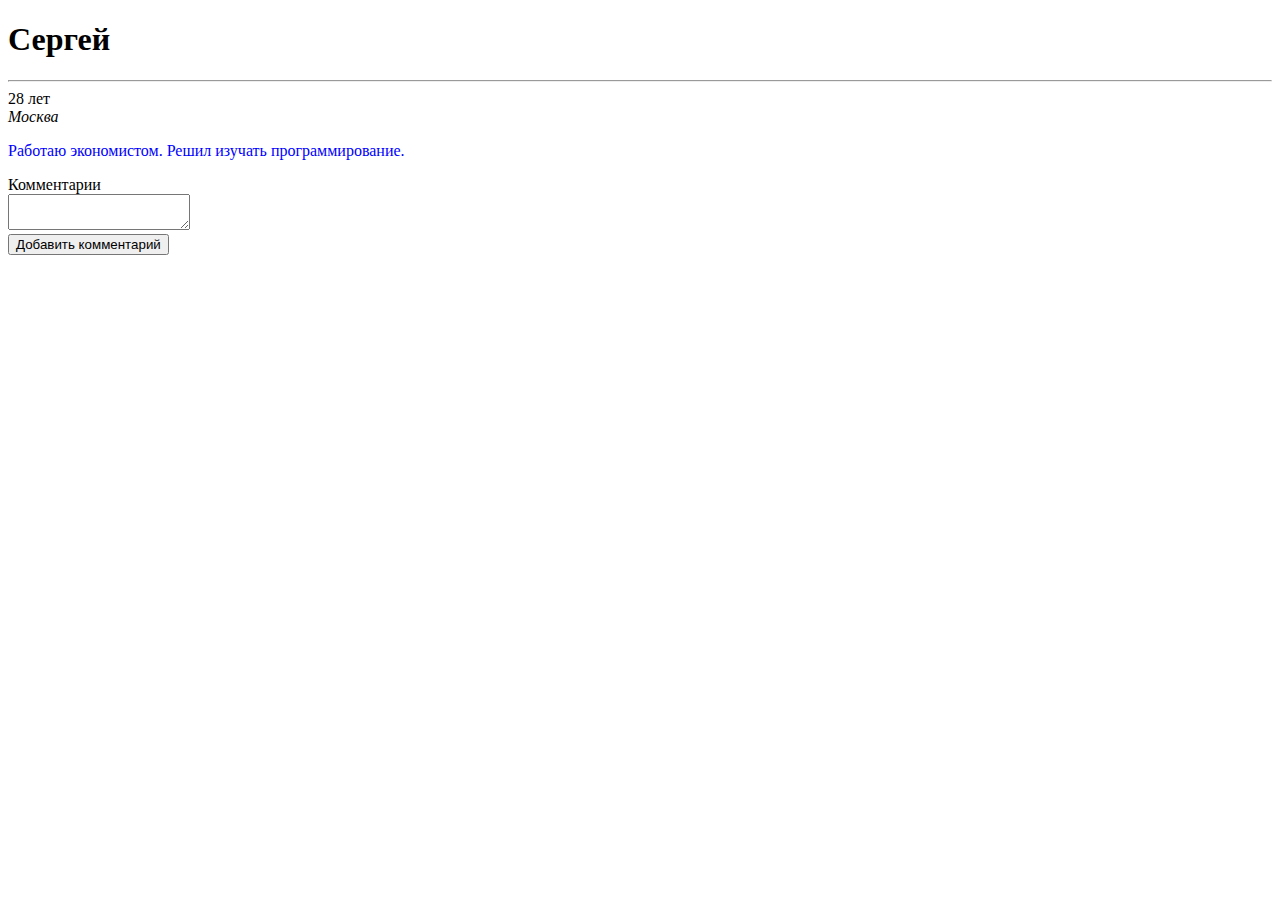
<file: Lesson 1/index.html>
<!DOCTYPE html>
<html>

<head>
    <title>Сергей</title> 
</head>

<body>
    <h1>Сергей</h1> 
    <hr>
    <span>28 лет</span><br>
    <em>Москва</em>
    <p style="color: blue;">Работаю экономистом. Решил изучать программирование.</p>
    <span>Комментарии</span>
    <form>
        <textarea></textarea><br>
        <input type="submit" value="Добавить комментарий"><br>
    </form>
</body>

</html>

<!-- Сделать простую страничку о себе. 
Стилизация блоков будет плюсом, но не обязательна.
Напишите:
Свое имя заголовком
Свой возраст строчным текстом
Город проживания курсивом
Пару предложений о себе
Форму для добавления простого комментария. 
Не нужно делать ее рабочей, достаточно будет сверстать маленький блок для ввода текста и кнопку под ним. -->
</file>
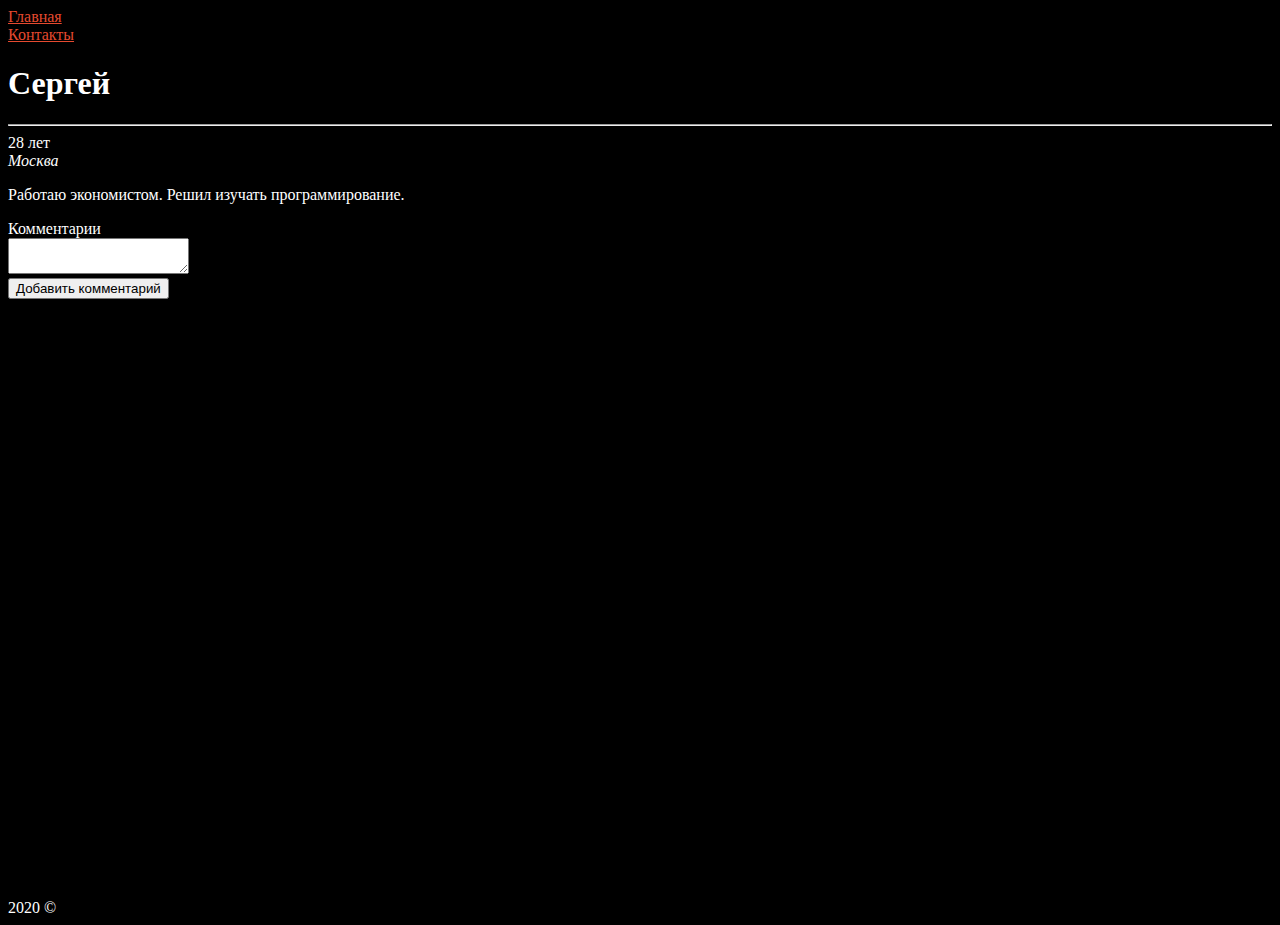
<file: Lesson 2/index.html>
<!DOCTYPE html>
<html lang="en">

<head>
    <meta charset="UTF-8">
    <meta name="viewport" content="width=device-width, initial-scale=1.0">
    <link rel="stylesheet" href="css/style.css">
    <title>Главная</title>
</head>

<body>
    <header>
        <nav>
            <a href="index.html">Главная</a><br>
            <a href="contacts/index.html">Контакты</a><br>
        </nav>
    </header>
    <h1>Сергей</h1>
    <hr>
    <span>28 лет</span><br>
    <em>Москва</em>
    <p>Работаю экономистом. Решил изучать программирование.</p>
    <span>Комментарии</span>
    <form>
        <textarea></textarea><br>
        <input type="submit" value="Добавить комментарий"><br>
    </form>
    <footer>
        <p class="copy">2020 &copy;</p>
    </footer>
</body>

</html>

<!--
1) сделать ссылку на отдельную страницу «Контакты»
2) написать на этой странице заголовок, телефон и e-mail, прописать правильные типы ссылок
3) на обеих страницах добавить год и копирайт в footer, сделать навигацию в шапке сайта (Главная, Контакты)
Также:
Создайте файл style.css и подключите стилевой файл во всех HTML файлах, не прибегая к редактированию стилей внутри HTML 
Сделаем тёмную тему. Присвойте на всех страницах следующие цвета: 
– фону страницы – чёрный
– тексту страницы – белый
Присвойте произвольные цвета для ссылок в навигации
Присвойте произвольные цвета для ссылок в тексте
-->
</file>
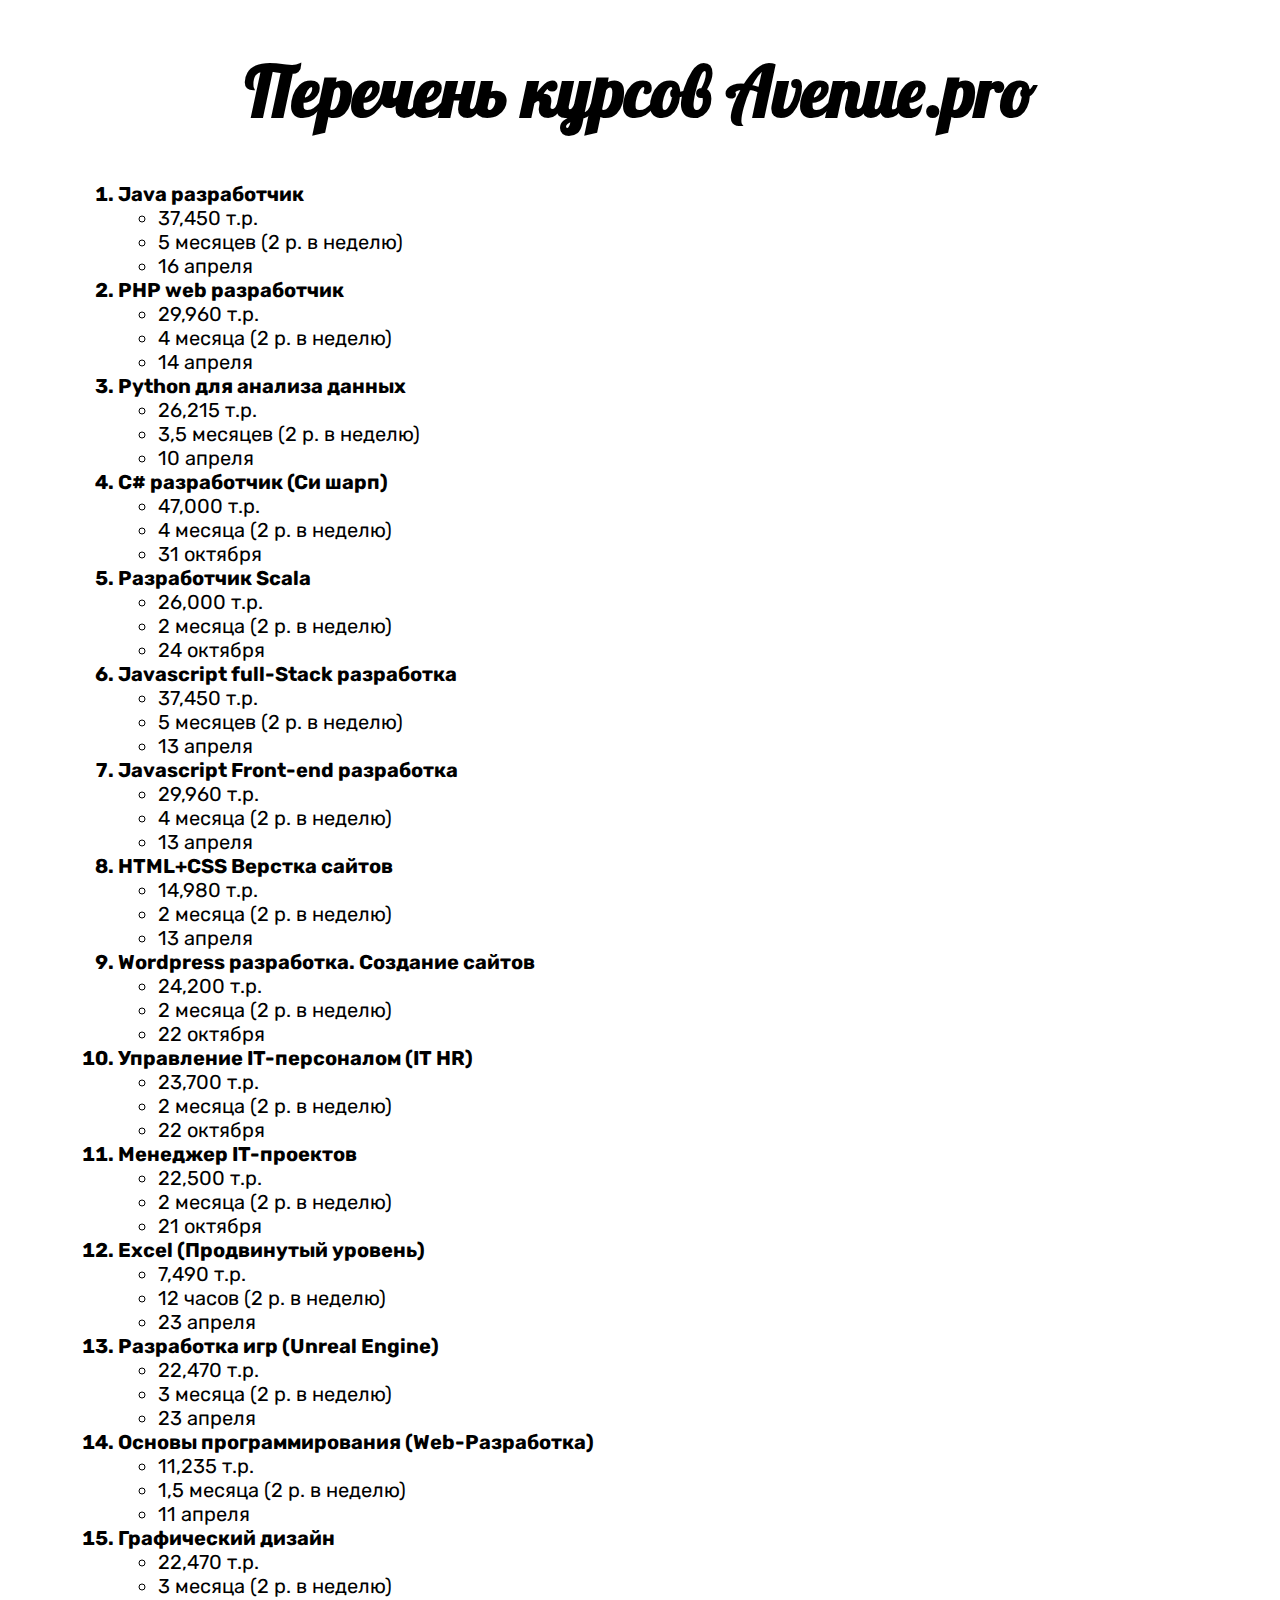
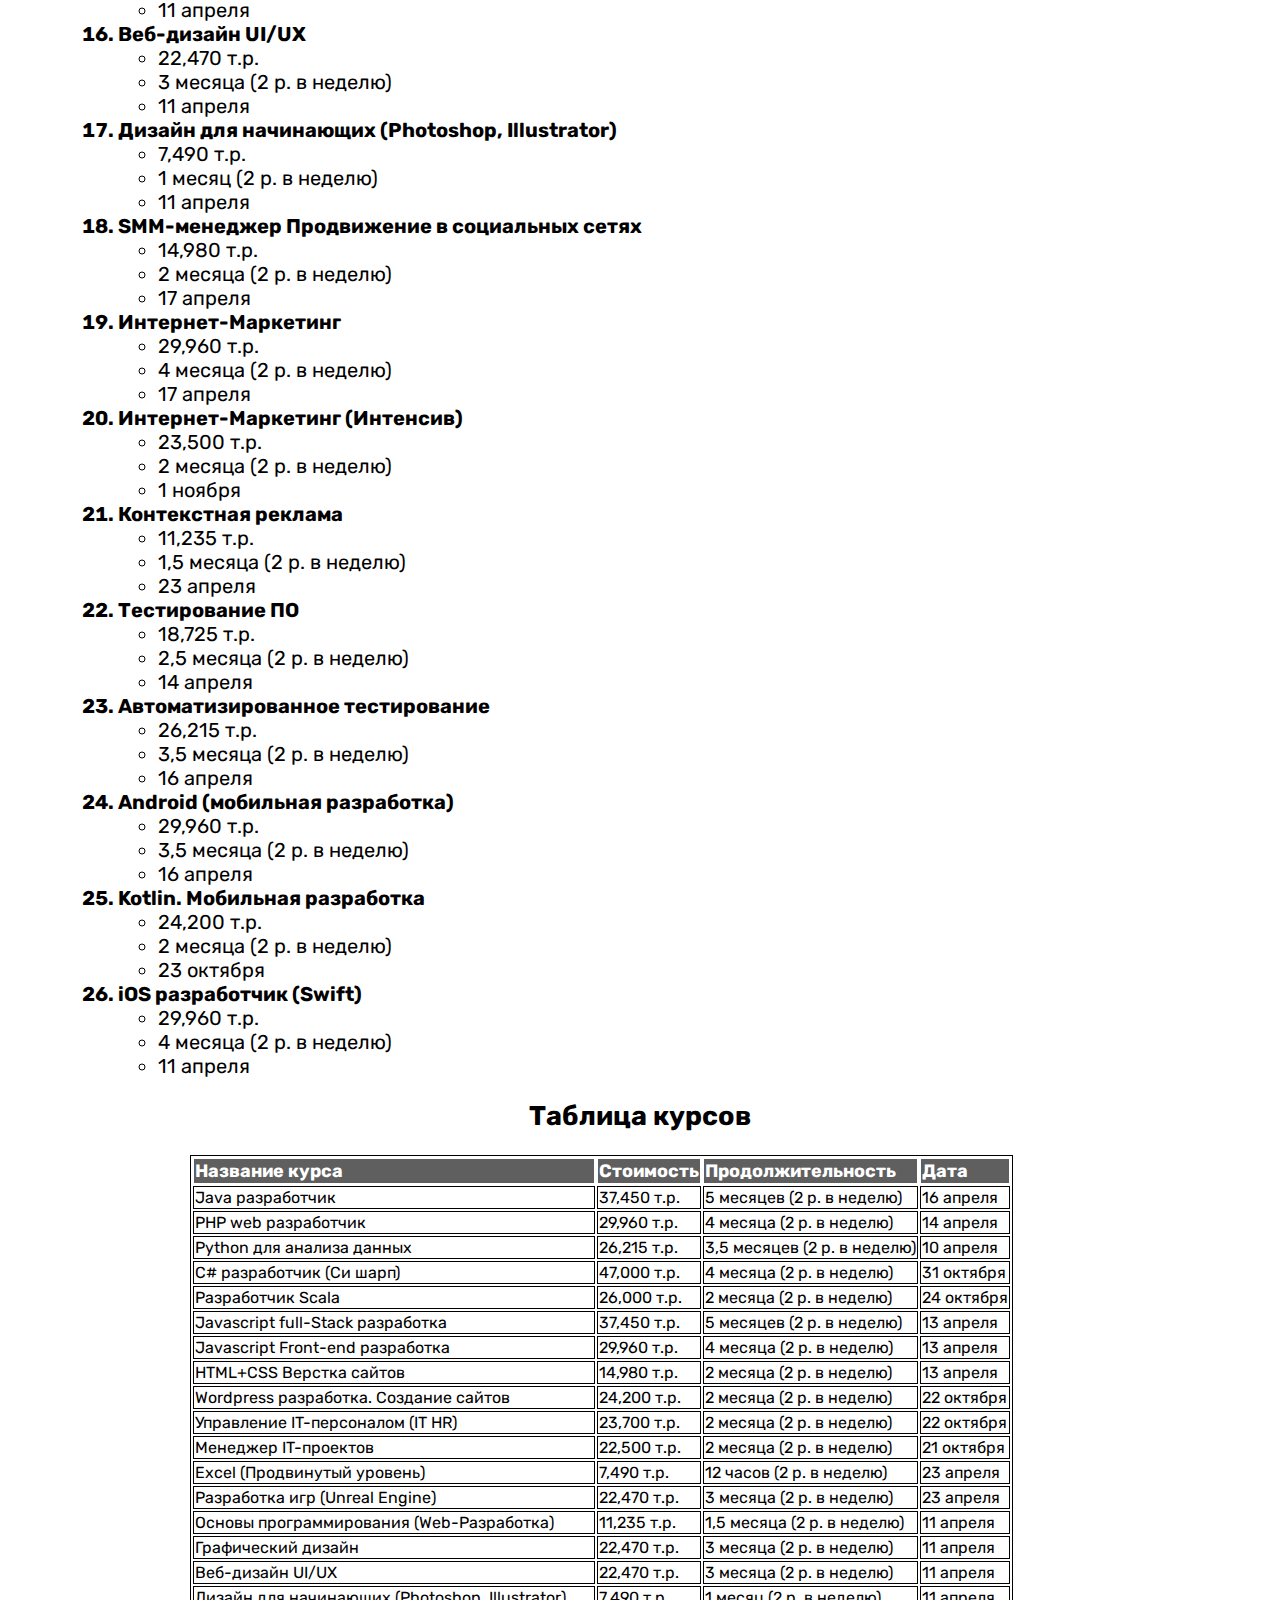
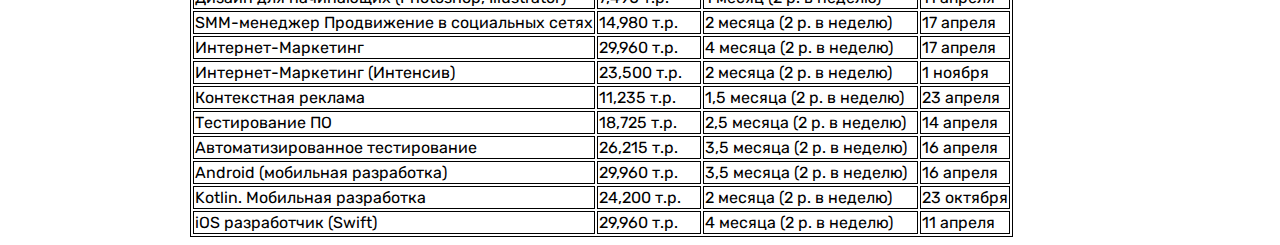
<file: Lesson 3/index.html>
<!DOCTYPE html>
<html lang="en">

<head>
    <meta charset="UTF-8">
    <meta name="viewport" content="width=device-width, initial-scale=1.0">
    <link href="https://fonts.googleapis.com/css?family=Lobster&display=swap&subset=cyrillic" rel="stylesheet">
    <link href="https://fonts.googleapis.com/css?family=Rubik:400,700&display=swap&subset=cyrillic" rel="stylesheet">
    <title>Курсы Avenue.pro</title>
    <link rel="stylesheet" href="./css/style.css">
</head>

<body>

    <div class="header_conteiner">
        <header>
            <nav>
                <h1>Перечень курсов Avenue.pro</h1>
            </nav>
        </header>
        <div class="list_of_courses">
            <ol>
                <li>Java разработчик</li>
                <ul>
                    <li>37,450 т.р.</li>
                    <li>5 месяцев (2 р. в неделю)</li>
                    <li>16 апреля</li>
                </ul>
                <li>PHP web разработчик</li>
                <ul>
                    <li>29,960 т.р.</li>
                    <li>4 месяца (2 р. в неделю)</li>
                    <li>14 апреля</li>
                </ul>
                <li>Python для анализа данных</li>
                <ul>
                    <li>26,215 т.р.</li>
                    <li>3,5 месяцев (2 р. в неделю)</li>
                    <li>10 апреля</li>
                </ul>
                <li>С# разработчик (Си шарп)</li>
                <ul>
                    <li>47,000 т.р.</li>
                    <li>4 месяца (2 р. в неделю)</li>
                    <li>31 октября</li>
                </ul>
                <li>Разработчик Scala</li>
                <ul>
                    <li>26,000 т.р.</li>
                    <li>2 месяца (2 р. в неделю)</li>
                    <li>24 октября</li>
                </ul>
                <li>Javascript full-Stack разработка</li>
                <ul>
                    <li>37,450 т.р.</li>
                    <li>5 месяцев (2 р. в неделю)</li>
                    <li>13 апреля</li>
                </ul>
                <li>Javascript Front-end разработка</li>
                <ul>
                    <li>29,960 т.р.</li>
                    <li>4 месяца (2 р. в неделю)</li>
                    <li>13 апреля</li>
                </ul>
                <li>HTML+CSS Верстка сайтов</li>
                <ul>
                    <li>14,980 т.р.</li>
                    <li>2 месяца (2 р. в неделю)</li>
                    <li>13 апреля</li>
                </ul>
                <li>Wordpress разработка. Создание сайтов</li>
                <ul>
                    <li>24,200 т.р.</li>
                    <li>2 месяца (2 р. в неделю)</li>
                    <li>22 октября</li>
                </ul>
                <li>Управление IT-персоналом (IT HR)</li>
                <ul>
                    <li>23,700 т.р.</li>
                    <li>2 месяца (2 р. в неделю)</li>
                    <li>22 октября</li>
                </ul>
                <li>Менеджер IT-проектов</li>
                <ul>
                    <li>22,500 т.р.</li>
                    <li>2 месяца (2 р. в неделю)</li>
                    <li>21 октября</li>
                </ul>
                <li>Excel (Продвинутый уровень)</li>
                <ul>
                    <li>7,490 т.р.</li>
                    <li>12 часов (2 р. в неделю)</li>
                    <li>23 апреля</li>
                </ul>
                <li>Разработка игр (Unreal Engine)</li>
                <ul>
                    <li>22,470 т.р.</li>
                    <li>3 месяца (2 р. в неделю)</li>
                    <li>23 апреля</li>
                </ul>
                <li>Основы программирования (Web-Разработка)</li>
                <ul>
                    <li>11,235 т.р.</li>
                    <li>1,5 месяца (2 р. в неделю)</li>
                    <li>11 апреля</li>
                </ul>
                <li>Графический дизайн</li>
                <ul>
                    <li>22,470 т.р.</li>
                    <li>3 месяца (2 р. в неделю)</li>
                    <li>11 апреля</li>
                </ul>
                <li>Веб-дизайн UI/UX</li>
                <ul>
                    <li>22,470 т.р.</li>
                    <li>3 месяца (2 р. в неделю)</li>
                    <li>11 апреля</li>
                </ul>
                <li>Дизайн для начинающих (Photoshop, Illustrator)</li>
                <ul>
                    <li>7,490 т.р.</li>
                    <li>1 месяц (2 р. в неделю)</li>
                    <li>11 апреля</li>
                </ul>
                <li>SMM-менеджер Продвижение в социальных сетях</li>
                <ul>
                    <li>14,980 т.р.</li>
                    <li>2 месяца (2 р. в неделю)</li>
                    <li>17 апреля</li>
                </ul>
                <li>Интернет-Маркетинг</li>
                <ul>
                    <li>29,960 т.р.</li>
                    <li>4 месяца (2 р. в неделю)</li>
                    <li>17 апреля</li>
                </ul>
                <li>Интернет-Маркетинг (Интенсив)</li>
                <ul>
                    <li>23,500 т.р.</li>
                    <li>2 месяца (2 р. в неделю)</li>
                    <li>1 ноября</li>
                </ul>
                <li>Контекстная реклама</li>
                <ul>
                    <li>11,235 т.р.</li>
                    <li>1,5 месяца (2 р. в неделю)</li>
                    <li>23 апреля</li>
                </ul>
                <li>Тестирование ПО</li>
                <ul>
                    <li>18,725 т.р.</li>
                    <li>2,5 месяца (2 р. в неделю)</li>
                    <li>14 апреля</li>
                </ul>
                <li>Автоматизированное тестирование</li>
                <ul>
                    <li>26,215 т.р.</li>
                    <li>3,5 месяца (2 р. в неделю)</li>
                    <li>16 апреля</li>
                </ul>
                <li>Android (мобильная разработка)</li>
                <ul>
                    <li>29,960 т.р.</li>
                    <li>3,5 месяца (2 р. в неделю)</li>
                    <li>16 апреля</li>
                </ul>
                <li>Kotlin. Мобильная разработка</li>
                <ul>
                    <li>24,200 т.р.</li>
                    <li>2 месяца (2 р. в неделю)</li>
                    <li>23 октября</li>
                </ul>
                <li>iOS разработчик (Swift)</li>
                <ul>
                    <li>29,960 т.р.</li>
                    <li>4 месяца (2 р. в неделю)</li>
                    <li>11 апреля</li>
                </ul>
            </ol>

        </div>
        <div class="table_of_courses">
            <div>
                <h2>Таблица курсов</h2>
            </div>
            <table>
                <tr>
                    <th>Название курса</th>
                    <th>Стоимость</th>
                    <th>Продолжительность</th>
                    <th>Дата</th>
                </tr>
                <tr>
                    <td>Java разработчик</td>
                    <td>37,450 т.р.</td>
                    <td>5 месяцев (2 р. в неделю)</td>
                    <td>16 апреля</td>
                </tr>
                <tr>
                    <td>PHP web разработчик</td>
                    <td>29,960 т.р.</td>
                    <td>4 месяца (2 р. в неделю)</td>
                    <td>14 апреля</td>
                </tr>
                <tr>
                    <td>Python для анализа данных</td>
                    <td>26,215 т.р.</td>
                    <td>3,5 месяцев (2 р. в неделю)</td>
                    <td>10 апреля</td>
                </tr>
                <tr>
                    <td>С# разработчик (Си шарп)</td>
                    <td>47,000 т.р.</td>
                    <td>4 месяца (2 р. в неделю)</td>
                    <td>31 октября</td>
                </tr>
                <tr>
                    <td>Разработчик Scala</td>
                    <td>26,000 т.р.</td>
                    <td>2 месяца (2 р. в неделю)</td>
                    <td>24 октября</td>
                </tr>
                <tr>
                    <td>Javascript full-Stack разработка</td>
                    <td>37,450 т.р.</td>
                    <td>5 месяцев (2 р. в неделю)</td>
                    <td>13 апреля</td>
                </tr>
                <tr>
                    <td>Javascript Front-end разработка</td>
                    <td>29,960 т.р.</td>
                    <td>4 месяца (2 р. в неделю)</td>
                    <td>13 апреля</td>
                </tr>
                <tr>
                    <td>HTML+CSS Верстка сайтов</td>
                    <td>14,980 т.р.</td>
                    <td>2 месяца (2 р. в неделю)</td>
                    <td>13 апреля</td>
                </tr>
                <tr>
                    <td>Wordpress разработка. Создание сайтов</td>
                    <td>24,200 т.р.</td>
                    <td>2 месяца (2 р. в неделю)</td>
                    <td>22 октября</td>
                </tr>
                <tr>
                    <td>Управление IT-персоналом (IT HR)</td>
                    <td>23,700 т.р.</td>
                    <td>2 месяца (2 р. в неделю)</td>
                    <td>22 октября</td>
                </tr>
                <tr>
                    <td>Менеджер IT-проектов</td>
                    <td>22,500 т.р.</td>
                    <td>2 месяца (2 р. в неделю)</td>
                    <td>21 октября</td>
                </tr>
                <tr>
                    <td>Excel (Продвинутый уровень)</td>
                    <td>7,490 т.р.</td>
                    <td>12 часов (2 р. в неделю)</td>
                    <td>23 апреля</td>
                </tr>
                <tr>
                    <td>Разработка игр (Unreal Engine)</td>
                    <td>22,470 т.р.</td>
                    <td>3 месяца (2 р. в неделю)</td>
                    <td>23 апреля</td>
                </tr>
                <tr>
                    <td>Основы программирования (Web-Разработка)</td>
                    <td>11,235 т.р.</td>
                    <td>1,5 месяца (2 р. в неделю)</td>
                    <td>11 апреля</td>
                </tr>
                <tr>
                    <td>Графический дизайн</td>
                    <td>22,470 т.р.</td>
                    <td>3 месяца (2 р. в неделю)</td>
                    <td>11 апреля</td>
                </tr>
                <tr>
                    <td>Веб-дизайн UI/UX</td>
                    <td>22,470 т.р.</td>
                    <td>3 месяца (2 р. в неделю)</td>
                    <td>11 апреля</td>
                </tr>
                <tr>
                    <td>Дизайн для начинающих (Photoshop, Illustrator)</td>
                    <td>7,490 т.р.</td>
                    <td>1 месяц (2 р. в неделю)</td>
                    <td>11 апреля</td>
                </tr>
                <tr>
                    <td>SMM-менеджер Продвижение в социальных сетях</td>
                    <td>14,980 т.р.</td>
                    <td>2 месяца (2 р. в неделю)</td>
                    <td>17 апреля</td>
                </tr>
                <tr>
                    <td>Интернет-Маркетинг</td>
                    <td>29,960 т.р.</td>
                    <td>4 месяца (2 р. в неделю)</td>
                    <td>17 апреля</td>
                </tr>
                <tr>
                    <td>Интернет-Маркетинг (Интенсив)</td>
                    <td>23,500 т.р.</td>
                    <td>2 месяца (2 р. в неделю)</td>
                    <td>1 ноября</td>
                </tr>
                <tr>
                    <td>Контекстная реклама</td>
                    <td>11,235 т.р.</td>
                    <td>1,5 месяца (2 р. в неделю)</td>
                    <td>23 апреля</td>
                </tr>
                <tr>
                    <td>Тестирование ПО</td>
                    <td>18,725 т.р.</td>
                    <td>2,5 месяца (2 р. в неделю)</td>
                    <td>14 апреля</td>
                </tr>
                <tr>
                    <td>Автоматизированное тестирование</td>
                    <td>26,215 т.р.</td>
                    <td>3,5 месяца (2 р. в неделю)</td>
                    <td>16 апреля</td>
                </tr>
                <tr>
                    <td>Android (мобильная разработка)</td>
                    <td>29,960 т.р.</td>
                    <td>3,5 месяца (2 р. в неделю)</td>
                    <td>16 апреля</td>
                </tr>
                <tr>
                    <td>Kotlin. Мобильная разработка</td>
                    <td>24,200 т.р.</td>
                    <td>2 месяца (2 р. в неделю)</td>
                    <td>23 октября</td>
                </tr>
                <tr>
                    <td>iOS разработчик (Swift)</td>
                    <td>29,960 т.р.</td>
                    <td>4 месяца (2 р. в неделю)</td>
                    <td>11 апреля</td>
                </tr>
            </table>
        </div>
    </div>
</body>

</html>

<!-- Откройте страницу https://it.avenue-pro.ru/
Создайте нумерованный список с названиями курсов
Каждому из пунктов присвойте внутренний, ненумерованный список со стоимостью, продолжительностью курса и датой его начала
Продемонстрируйте эту же информацию в виде таблицы...
Выделите строки в нумерованном списке жирным шрифтом
Задайте тексту размер, отличный от размера по умолчанию
Присвойте заголовкам таблицы темно-серый фон и белый цвет текста-->
</file>
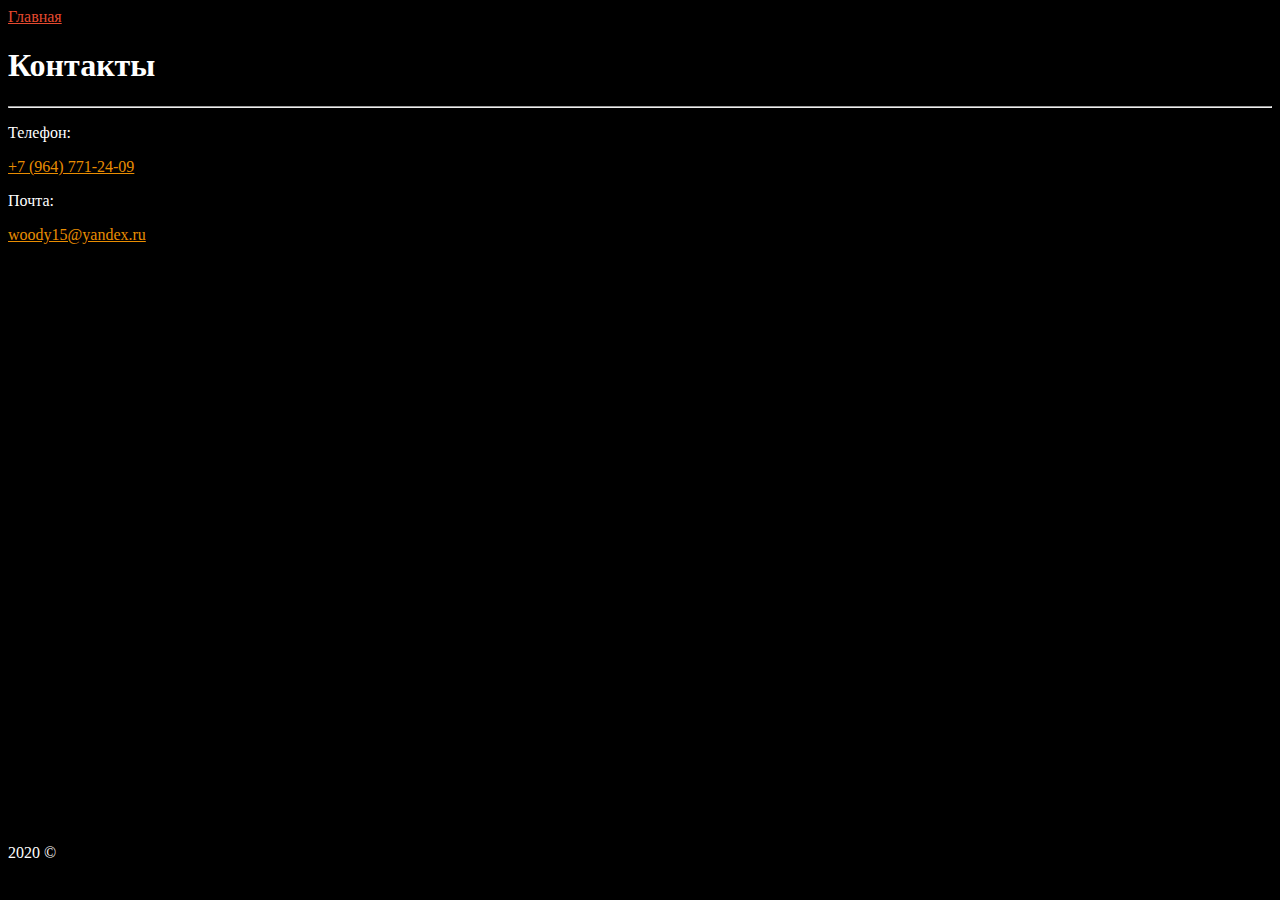
<file: Lesson 2/contacts/index.html>
<!DOCTYPE html>
<html lang="en">

<head>
    <meta charset="UTF-8">
    <meta name="viewport" content="width=device-width, initial-scale=1.0">
    <link rel="stylesheet" href="../css/style.css">
    <title>Контакты</title>
</head>

<body>
    <header>
        <nav>
            <a href="../index.html">Главная</a>
        </nav>
    </header>
    <h1>Контакты</h1>
    <hr>
    <p>Телефон:</p>
    <a href="tel:+79647712409">+7 (964) 771-24-09</a><br>
    <p>Почта:</p>
    <a href="mailto:woody15@yandex.ru">woody15@yandex.ru</a><br>
    <p class="copy">2020 &copy;</p>
</body>

</html>
</file>
<file: Lesson 2/css/style.css>
body {
    color: white;
    background-color: black;
}
a {
    color: rgb(233, 141, 2);
}
nav a {
    color: rgb(230, 74, 47);
}
.copy {
     margin: 600px 0px 0px 0px; /* попробовал изменить размещение года и копирайта внизу страницы */
}
</file>
<file: Lesson 3/css/style.css>
body {
    font-family: 'Rubik', sans-serif;
}

.hedder_conteiner {
    width: 1140px;
    margin: 0 auto;
}
header {
    font-family: 'Lobster', cursive;
    font-size: 35px;
    text-align: center;
}
.list_of_courses {
    font-size: 20px;
    margin-left: 70px;
}
ol {
    font-weight: bold;
}
ul {
    font-weight: normal;
}
.table_of_courses {
    font-size: 18px;
    width: 900px;
    margin: 0 auto;
    text-align: center;
}
table, th, td{
    border: 1px solid;
    text-align: left;
}
th {
    background-color: rgb(95, 95, 95);
    color: white;
}
td {
    font-size: 16px;
}
h2 {
    text-align: center;
}
</file>
